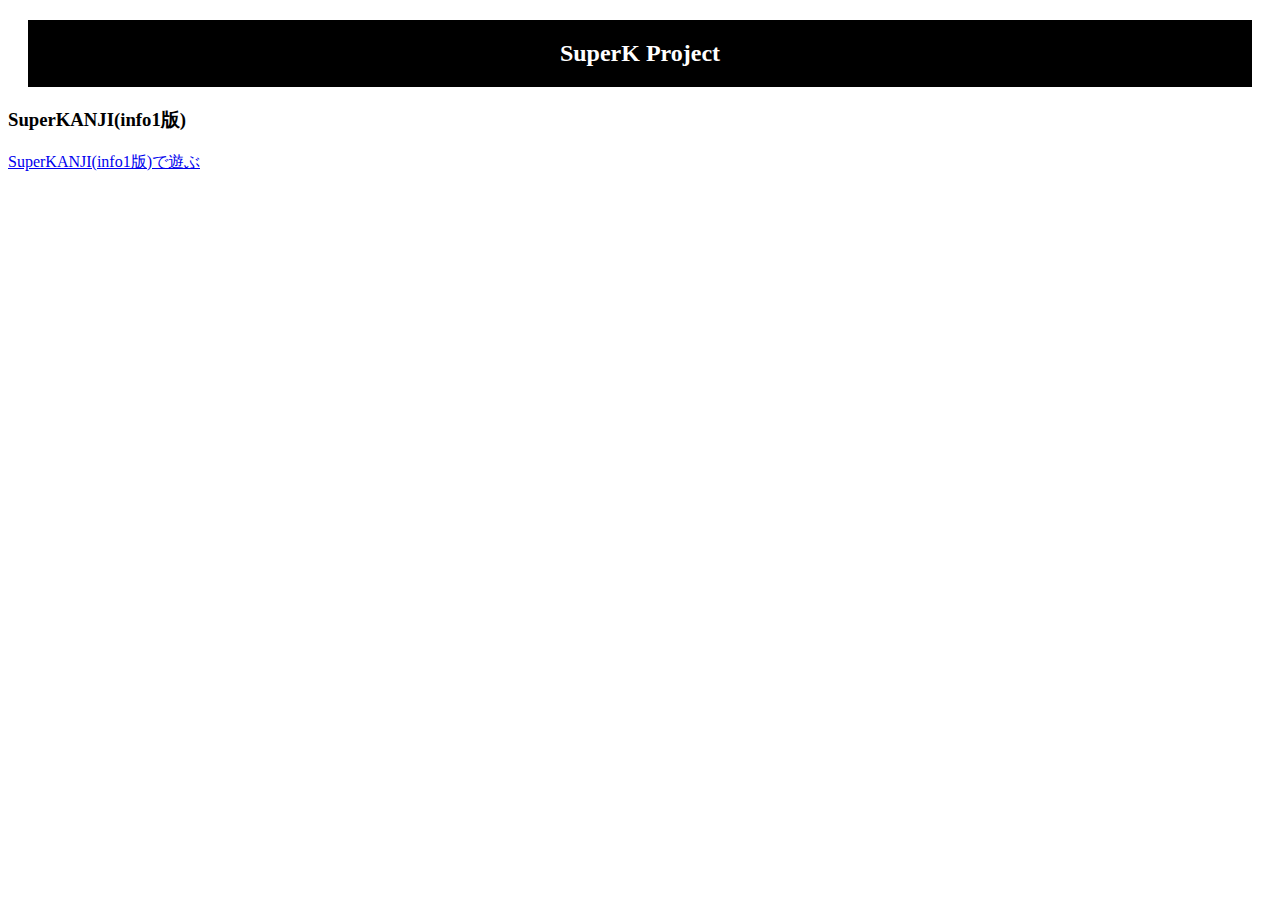
<file: index.html>
<!DOCTYPE html>
<html ⚡ lang="ja">
    <head>
        <title>SuperK</title>

        <meta charset="UTF-8">
        <meta name="viewport" content="width=device-width,minimum-scale=1,initial-scale=1">
        <meta name="theme-color" content="#2693ff">
        <meta name="apple-mobile-web-app-status-bar-style" content="#2693ff">
        <meta name="apple-mobile-web-app-capable" content="yes">
        <meta name="google-site-verification" content="2XfakB8tf8dHpZQ-_wPeOqkiBUtoJWBIT-HXC5XS7iM" />


        <link rel="canonical" href="https://superkanji.github.io/">
        <link rel="manifest" href="manifest.json">
        <link href="/logo.png" rel="icon" type="image/png" />
        <!--<link rel="apple-touch-icon" href="./images/5ce24367-2e22-3fbb-daec-d2b1c4b728e4.webPlatform.png" sizes="192x192"/>-->

        <script type="application/ld+json">
        {
            "@context": "http://schema.org",
            "@type": "NewsArticle",
            "mainEntityOfPage":{
                "@type":"WebPage",
                "@id":"https://superkanji.github.io/"
            },
            "headline": "SuperK Project",
            "datePublished": "2018-07-31T00:00:00+09:00",
            "dateModified": "2018-09-04T00:00:00+09:00",
            "image": [
                "https://superkanji.github.io/logo.jpg"
            ],
            "author": {
                "@type": "Person",
                "name": "おきん"
            },
            "publisher": {
                "@type": "Organization",
                "name": "OopsOkinβ",
                "logo": {
                    "@type": "ImageObject",
                    "url": "https://www.okin-jp.net/sitelogo.png",
                    "width": 500,
                    "height": 60
                }
            },
            "description": "漢字力が全てを決める世界で戦う新感覚文字列主体遊戯"
        }
        </script>
        <style amp-boilerplate>body{-webkit-animation:-amp-start 8s steps(1,end) 0s 1 normal both;-moz-animation:-amp-start 8s steps(1,end) 0s 1 normal both;-ms-animation:-amp-start 8s steps(1,end) 0s 1 normal both;animation:-amp-start 8s steps(1,end) 0s 1 normal both}@-webkit-keyframes -amp-start{from{visibility:hidden}to{visibility:visible}}@-moz-keyframes -amp-start{from{visibility:hidden}to{visibility:visible}}@-ms-keyframes -amp-start{from{visibility:hidden}to{visibility:visible}}@-o-keyframes -amp-start{from{visibility:hidden}to{visibility:visible}}@keyframes -amp-start{from{visibility:hidden}to{visibility:visible}}</style><noscript><style amp-boilerplate>body{-webkit-animation:none;-moz-animation:none;-ms-animation:none;animation:none}</style></noscript>
        <script async src="https://cdn.ampproject.org/v0.js"></script>
        <script async custom-element="amp-install-serviceworker" src="https://cdn.ampproject.org/v0/amp-install-serviceworker-0.1.js"></script>

        <style amp-custom>
            h1{
                text-align:center;
                display: block;
                background-color: black;
                color: white;
                font-size: 1.5em;
                font-weight: bold;
                margin: 20px; 
                padding: 20px;
            }
        </style>

</head>
<body>
    <h1>SuperK Project</h1>
    <h3>SuperKANJI(info1版)</h3>
    <a href="games/SuperKANJI6_info1/">SuperKANJI(info1版)で遊ぶ</a>
    <amp-install-serviceworker
    src="js/sw.js"
    layout="nodisplay"
    data-iframe-src="https://superkanji.github.io/service_worker.html">
    </amp-install-serviceworker>
</body>
</html>
</file>
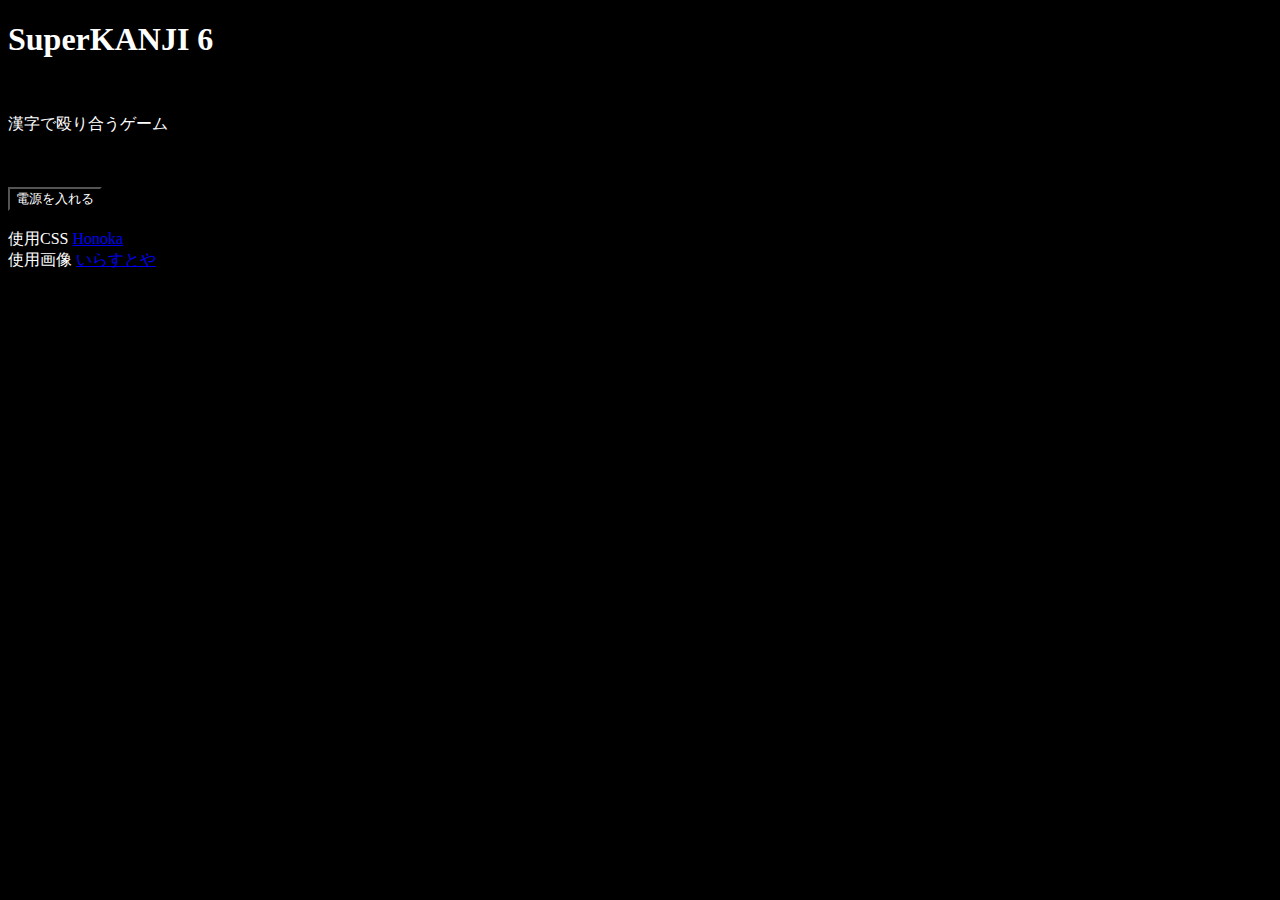
<file: games/SuperKANJI6_info1/index.html>
<!DOCTYPE html>
<html ⚡ lang="ja">
<head>
<title>SuperKANJI 6</title>
<meta charset="UTF-8">
        <meta name="viewport" content="width=device-width,minimum-scale=1,initial-scale=1">
        <meta name="theme-color" content="#2693ff">
        <meta name="apple-mobile-web-app-status-bar-style" content="#2693ff">
        <meta name="apple-mobile-web-app-capable" content="yes">
        <link rel="canonical" href="https://superkanji.github.io/games/SuperKANJI6_info1/">
        <link rel="manifest" href="/manifest.json">
        <link href="/logo.png" rel="icon" type="image/png" />
        <!--<link rel="apple-touch-icon" href="./images/5ce24367-2e22-3fbb-daec-d2b1c4b728e4.webPlatform.png" sizes="192x192"/>-->

        <script type="application/ld+json">
        {
            "@context": "http://schema.org",
            "@type": "NewsArticle",
            "mainEntityOfPage":{
                "@type":"WebPage",
                "@id":"https://superkanji.github.io/"
            },
            "headline": "SuperK Project",
            "datePublished": "2018-07-31T00:00:00+09:00",
            "dateModified": "2018-09-04T00:00:00+09:00",
            "image": [
                "https://www.okin-jp.net/sitelogo.png"
            ],
            "author": {
                "@type": "Person",
                "name": "おきん"
            },
            "publisher": {
                "@type": "Organization",
                "name": "OopsOkinβ",
                "logo": {
                    "@type": "ImageObject",
                    "url": "https://www.okin-jp.net/sitelogo.png",
                    "width": 500,
                    "height": 60
                }
            },
            "description": "漢字力が全てを決める世界で戦う新感覚文字列主体遊戯"
        }
        </script>
        <style amp-boilerplate>body{-webkit-animation:-amp-start 8s steps(1,end) 0s 1 normal both;-moz-animation:-amp-start 8s steps(1,end) 0s 1 normal both;-ms-animation:-amp-start 8s steps(1,end) 0s 1 normal both;animation:-amp-start 8s steps(1,end) 0s 1 normal both}@-webkit-keyframes -amp-start{from{visibility:hidden}to{visibility:visible}}@-moz-keyframes -amp-start{from{visibility:hidden}to{visibility:visible}}@-ms-keyframes -amp-start{from{visibility:hidden}to{visibility:visible}}@-o-keyframes -amp-start{from{visibility:hidden}to{visibility:visible}}@keyframes -amp-start{from{visibility:hidden}to{visibility:visible}}</style><noscript><style amp-boilerplate>body{-webkit-animation:none;-moz-animation:none;-ms-animation:none;animation:none}</style></noscript>
        <script async src="https://cdn.ampproject.org/v0.js"></script>
        <script async custom-element="amp-install-serviceworker" src="https://cdn.ampproject.org/v0/amp-install-serviceworker-0.1.js"></script>

        <style amp-custom>
          /*文書全体の背景色と文字色を設定*/
          body, textarea, input, button{
          background-color: #000000;
          color: #ffffff;}
        </style>
      </head>
<body>
  <div>
      <div class="center-block">
        <div class="text-center">
          <h1 class="display-4">SuperKANJI 6</h1><br>
          <p class="lead">漢字で殴り合うゲーム</p><br>
          <div id="howto"></div>
          <br>
          <a href="game.html"><button type="button" name="poweron" class="btn btn-danger" value="">電源を入れる</button></a><br><br>
        </div>
      </div>
      使用CSS <a href="http://honokak.osaka/"> Honoka</a><br>
      使用画像 <a href="https://www.irasutoya.com/2015/01/blog-post_995.html"> いらすとや</a><br>
    </div>
    <amp-install-serviceworker
    src="https://superkanji.github.io/js/sw.js"
    layout="nodisplay"
    data-iframe-src="https://superkanji.github.io/service_worker.html">
    </amp-install-serviceworker>
</body>
</html>
</file>
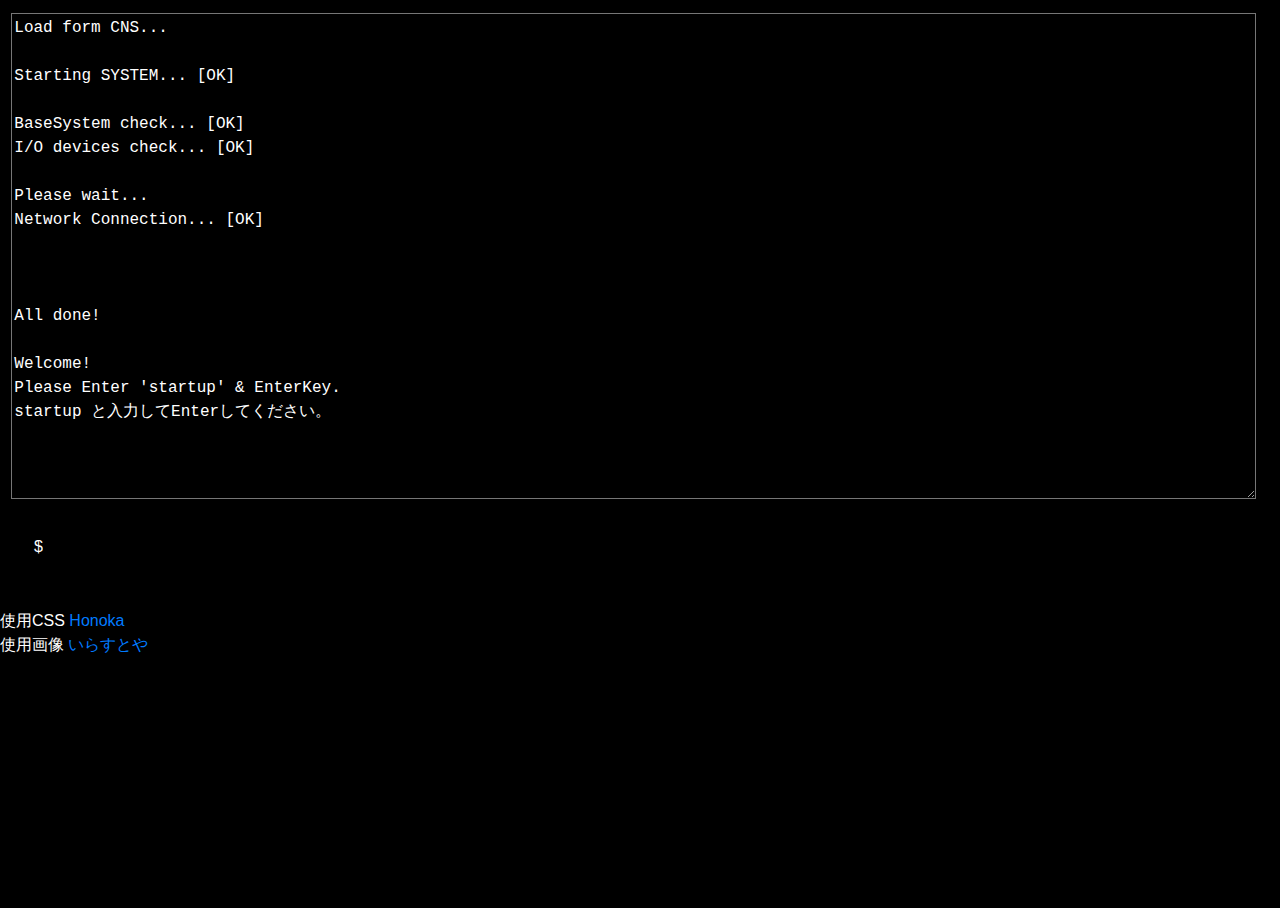
<file: games/SuperKANJI6_info1/game.html>
<!DOCTYPE html>
<html>
  <head>
    <title>SuperKANJI 6</title>
    <meta charset="utf-8">
    <meta name="viewport" content="width=device-width, initial-scale=1">
    <link rel="stylesheet" type="text/css" href="css/bootstrap.css" />
    <link rel="stylesheet" type="text/css" href="css/game.css" />
    <link rel="stylesheet" type="text/css" href="css/bg.css" />
  </head>
  <body>
    <h1></h1>
      <div class="text-center">
        <div class="view_frame" id="view_frame">
          <div class="center-block">
            <div name="view" class="view" id="wiew">
              <textarea name="view" id="viewarea" cols="100" rows="20" readonly></textarea>
            </div>
            <br>
          </div>
          $<input type="text" name="cmd" id="cmd" size="100" oninput="inputscan();" autofocus />
        </div>
      </div>
      <script src="js/sub.js"></script>
      <script src="js/view.js"></script>
      <script src="js/main.js"></script>
      <script>
      window.onload = startup();
      </script><br><br>
      使用CSS <a href="http://honokak.osaka/"> Honoka</a><br>
      使用画像 <a href="https://www.irasutoya.com/2015/01/blog-post_995.html"> いらすとや</a><br>

  </body>
</html>
</file>
<file: games/SuperKANJI6_info1/css/game.css>
html, body {
  height: 100%;
}
div.view {
  height: 100%;
  width: 99%;
  padding: 5px;
}
.viewbox{
  height: 97%;
  width: 99%;
  padding: 5px;
}
.view_frame{
  width: 100%;
}
input[type="text"] {
   width: 94%;
   outline: 0;
   border-color:#000000;
   border: none;
   font-family:monospace;
   ime-mode:inactive;
}
textarea{
  width: 99%;
  font-family:monospace;
  }
</file>
<file: games/SuperKANJI6_info1/css/bg.css>
/*文書全体の背景色と文字色を設定*/
body, textarea, input{
background-color: #000000;
color: #ffffff
}
/*操作方法を最初は非表示にしたいという気持ち*/
/*全体*/
.howto {
    margin: 2em 0;
    padding: 0;
}

/*ボタン*/
.howto label {
    padding: 15px;
    font-weight: bold;
    background: #efefef;
    border-radius: 5px;
    cursor :pointer;
    transition: .5s;
}

/*アイコン*/
.howto label:before {
    display: inline-block;
    content: '\f078';
    font-family: 'FontAwesome';
    padding-right: 5px;
    transition: 0.2s;
}

/*ボタンホバー*/
.howto label:hover {
    background: silver;
}

/*アイコン切り替え*/
.howto input:checked ~ label:before {
     content: '\f00d';
     -ms-transform: rotate(360deg);
     -webkit-transform: rotate(360deg);
     transform: rotate(360deg);
     color: #668ad8;
}

/*チェックは非表示*/
.howto input {
    display: none;
}

/*中身を非表示*/
.howto .howto_raw {
    height: 0;
    padding: 0;
    overflow: hidden;
    opacity: 0;
    transition: 0.8s;
}

/*見えないけどチェックが付くとで中身表示*/
.howto input:checked ~ .hidden_show {
    padding: 10px 0;
    height: auto;
    opacity: 1;
}
</file>
